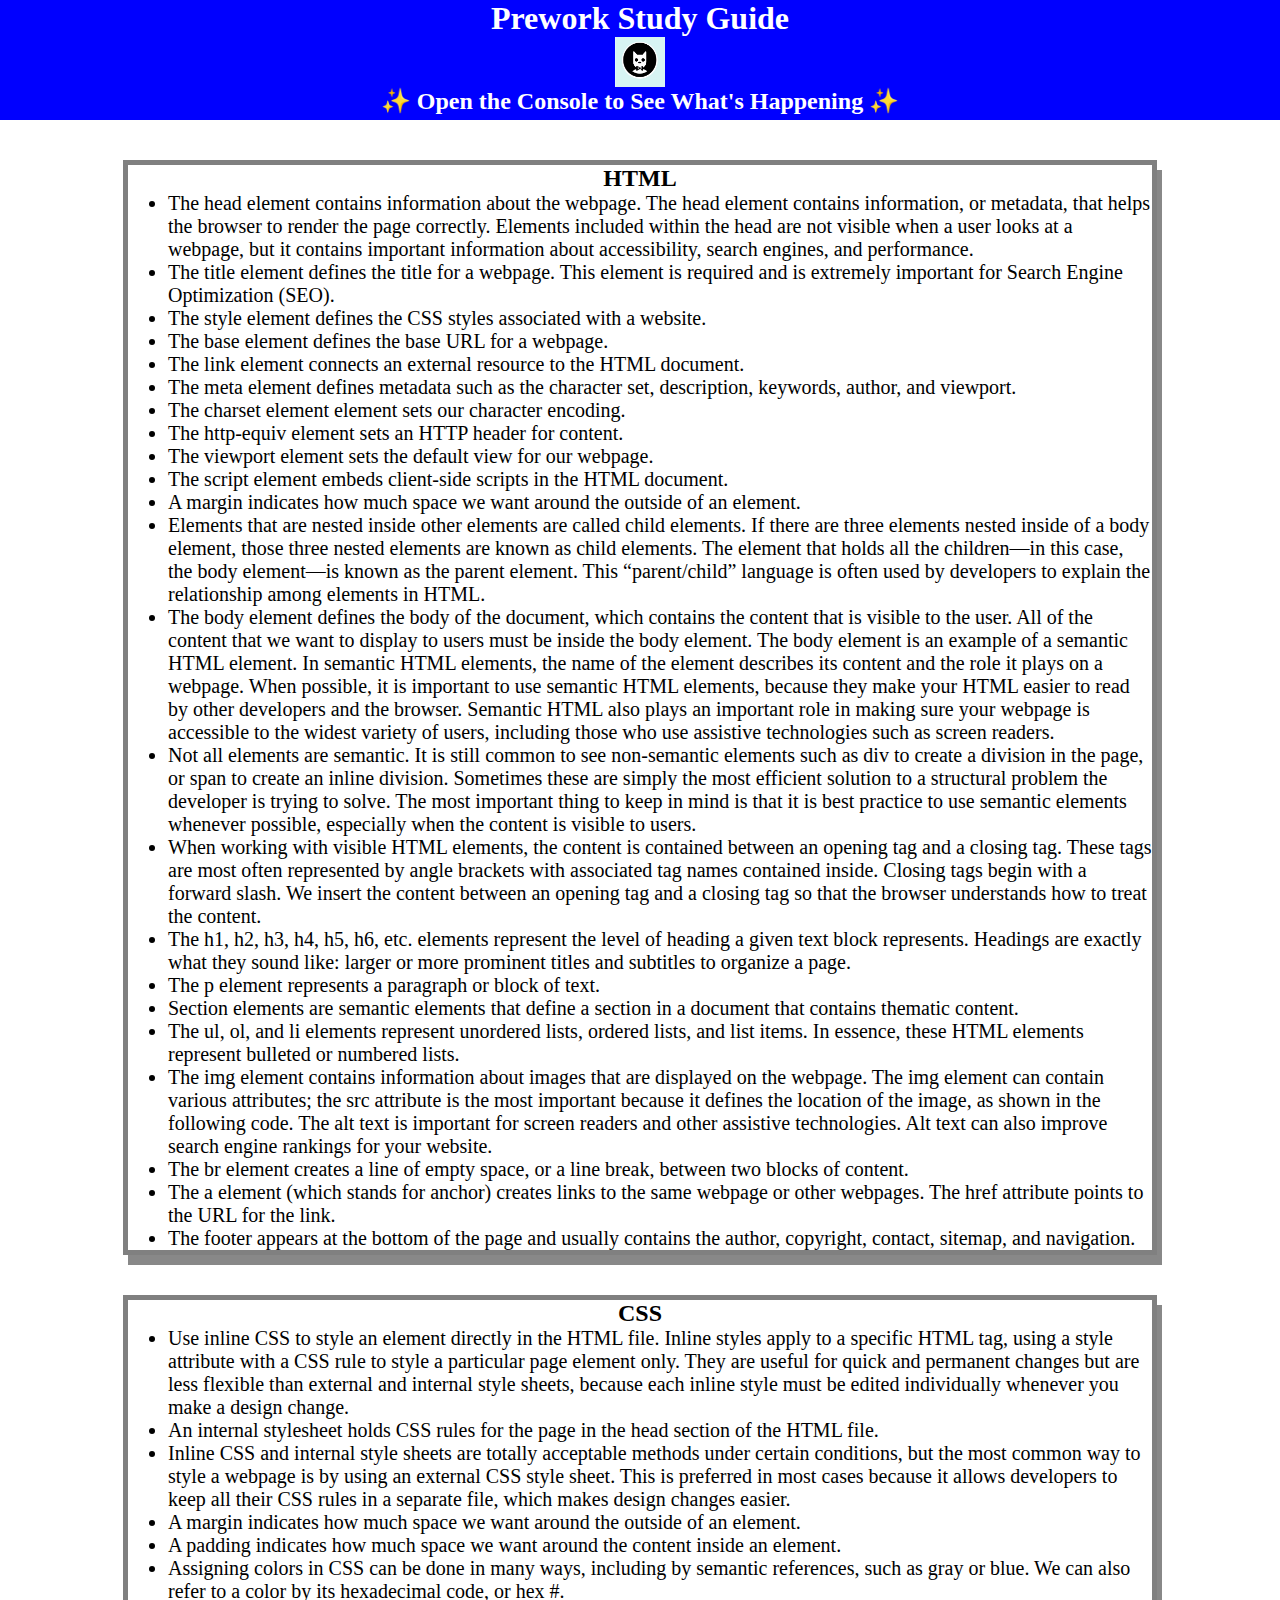
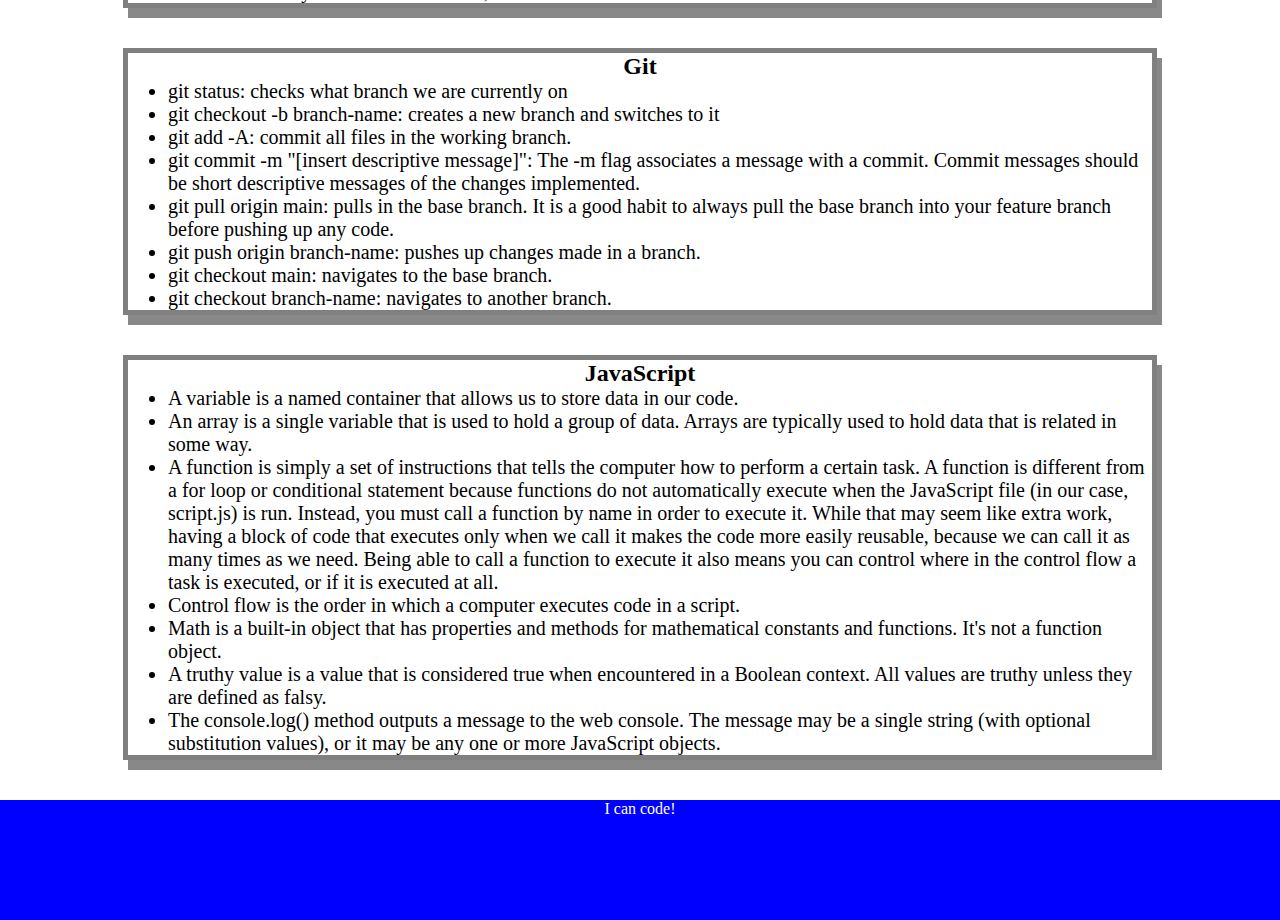
<file: index.html>
<!DOCTYPE html>
<html lang="en">
  <head>
    <meta charset="UTF-8" />
    <meta http-equiv="X-UA-Compatible" content="IE=edge" />
    <meta name="viewport" content="width=device-width, initial-scale=1.0" />
    <link rel="stylesheet" href="./assets/style.css">
    <title>Prework Study Guide</title>
  </head>
  <body>
    <header id="top">
      <h1>Prework Study Guide</h1>
      <img src="./assets/bowtie-cat.png" alt="Profile image of cat wearing a bow tie." />
      <h2>✨ Open the Console to See What's Happening ✨</h2>
    </header>
    <main>
      <section class="card" id="html-section">
        <h2>HTML</h2>
        <ul>
          <li>The head element contains information about the webpage. The head element contains information, or metadata, that helps the browser to render the page correctly. Elements included within the head are not visible when a user looks at a webpage, but it contains important information about accessibility, search engines, and performance.</li>
          <li>The title element defines the title for a webpage. This element is required and is extremely important for Search Engine Optimization (SEO).</li>
          <li>The style element defines the CSS styles associated with a website.</li>
          <li>The base element defines the base URL for a webpage.</li>
          <li>The link element connects an external resource to the HTML document.</li>
          <li>The meta element defines metadata such as the character set, description, keywords, author, and viewport.</li>
          <li>The charset element element sets our character encoding.</li>
          <li>The http-equiv element sets an HTTP header for content.</li>
          <li>The viewport element sets the default view for our webpage.</li>
          <li>The script element embeds client-side scripts in the HTML document.</li>
          <li>A margin indicates how much space we want around the outside of an element.</li>
          <li>Elements that are nested inside other elements are called child elements. If there are three elements nested inside of a body element, those three nested elements are known as child elements. The element that holds all the children—in this case, the body element—is known as the parent element. This “parent/child” language is often used by developers to explain the relationship among elements in HTML.</li>
          <li>The body element defines the body of the document, which contains the content that is visible to the user. All of the content that we want to display to users must be inside the body element. The body element is an example of a semantic HTML element. In semantic HTML elements, the name of the element describes its content and the role it plays on a webpage. When possible, it is important to use semantic HTML elements, because they make your HTML easier to read by other developers and the browser. Semantic HTML also plays an important role in making sure your webpage is accessible to the widest variety of users, including those who use assistive technologies such as screen readers.</li>
          <li>Not all elements are semantic. It is still common to see non-semantic elements such as div to create a division in the page, or span to create an inline division. Sometimes these are simply the most efficient solution to a structural problem the developer is trying to solve. The most important thing to keep in mind is that it is best practice to use semantic elements whenever possible, especially when the content is visible to users.</li>
          <li>When working with visible HTML elements, the content is contained between an opening tag and a closing tag. These tags are most often represented by angle brackets with associated tag names contained inside. Closing tags begin with a forward slash. We insert the content between an opening tag and a closing tag so that the browser understands how to treat the content.</li>
          <li>The h1, h2, h3, h4, h5, h6, etc. elements represent the level of heading a given text block represents. Headings are exactly what they sound like: larger or more prominent titles and subtitles to organize a page.</li>
          <li>The p element represents a paragraph or block of text.</li>
          <li>Section elements are semantic elements that define a section in a document that contains thematic content.</li>
          <li>The ul, ol, and li elements represent unordered lists, ordered lists, and list items. In essence, these HTML elements represent bulleted or numbered lists.</li>
          <li>The img element contains information about images that are displayed on the webpage. The img element can contain various attributes; the src attribute is the most important because it defines the location of the image, as shown in the following code. The alt text is important for screen readers and other assistive technologies. Alt text can also improve search engine rankings for your website.</li>
          <li>The br element creates a line of empty space, or a line break, between two blocks of content.</li>
          <li>The a element (which stands for anchor) creates links to the same webpage or other webpages. The href attribute points to the URL for the link.</li>
          <li>The footer appears at the bottom of the page and usually contains the author, copyright, contact, sitemap, and navigation.</li>
        </ul>
      </section>
   
      <section class="card" id="css-section">
        <h2>CSS</h2>
        <ul>
          <li>Use inline CSS to style an element directly in the HTML file. Inline styles apply to a specific HTML tag, using a style attribute with a CSS rule to style a particular page element only. They are useful for quick and permanent changes but are less flexible than external and internal style sheets, because each inline style must be edited individually whenever you make a design change.</li>
          <li>An internal stylesheet holds CSS rules for the page in the head section of the HTML file.</li>
          <li>Inline CSS and internal style sheets are totally acceptable methods under certain conditions, but the most common way to style a webpage is by using an external CSS style sheet. This is preferred in most cases because it allows developers to keep all their CSS rules in a separate file, which makes design changes easier.</li>
          <li>A margin indicates how much space we want around the outside of an element.</li>
          <li>A padding indicates how much space we want around the content inside an element.</li>
          <li>Assigning colors in CSS can be done in many ways, including by semantic references, such as gray or blue. We can also refer to a color by its hexadecimal code, or hex #.</li>
        </ul>
      </section>
   
      <section class="card" id="git-section">
        <h2>Git</h2>
        <ul>
          <li>git status: checks what branch we are currently on</li>
          <li>git checkout -b branch-name: creates a new branch and switches to it</li>
          <li>git add -A: commit all files in the working branch.</li>
          <li>git commit -m "[insert descriptive message]": The -m flag associates a message with a commit. Commit messages should be short descriptive messages of the changes implemented.</li>
          <li>git pull origin main: pulls in the base branch. It is a good habit to always pull the base branch into your feature branch before pushing up any code.</li>
          <li>git push origin branch-name: pushes up changes made in a branch.</li>
          <li>git checkout main: navigates to the base branch.</li>
          <li>git checkout branch-name: navigates to another branch.</li>
        </ul>
      </section>
   
      <section class="card" id="javascript-section">
        <h2>JavaScript</h2>
        <ul>
          <li>A variable is a named container that allows us to store data in our code.</li>
          <li>An array is a single variable that is used to hold a group of data. Arrays are typically used to hold data that is related in some way.</li>
          <li>A function is simply a set of instructions that tells the computer how to perform a certain task. A function is different from a for loop or conditional statement because functions do not automatically execute when the JavaScript file (in our case, script.js) is run. Instead, you must call a function by name in order to execute it. While that may seem like extra work, having a block of code that executes only when we call it makes the code more easily reusable, because we can call it as many times as we need. Being able to call a function to execute it also means you can control where in the control flow a task is executed, or if it is executed at all.</li>
          <li>Control flow is the order in which a computer executes code in a script.</li>
          <li>Math is a built-in object that has properties and methods for mathematical constants and functions. It's not a function object.</li>
          <li>A truthy value is a value that is considered true when encountered in a Boolean context. All values are truthy unless they are defined as falsy.</li>
          <li>The console.log() method outputs a message to the web console. The message may be a single string (with optional substitution values), or it may be any one or more JavaScript objects.</li>
        </ul>
      </section>
    </main>

    <footer>
      <p>I can code!</p>
    </footer>
    <script src="./assets/script.js"></script>
  </body>
</html>
</file>
<file: assets/style.css>
* {
    margin: 0;
    padding: 0;
   }
   
   header,
   footer {
    width: 100%;
    height: 120px;
    background-color: blue;
    color: white;
    text-align: center;
   }
   
   h1,
   h2 {
    text-align: center;
   }
   
   img {
    display: block;
    height: 50px;
    width: 50px;
    margin-left: auto;
    margin-right: auto;
   }
   
   ul {
    padding-left: 40px;
    font-size: 20px;
   }
   
   .card {
    width: 80%;
    margin: 40px auto;
    border: 5px solid gray;
    box-shadow: 5px 10px #888888;
  }
</file>
